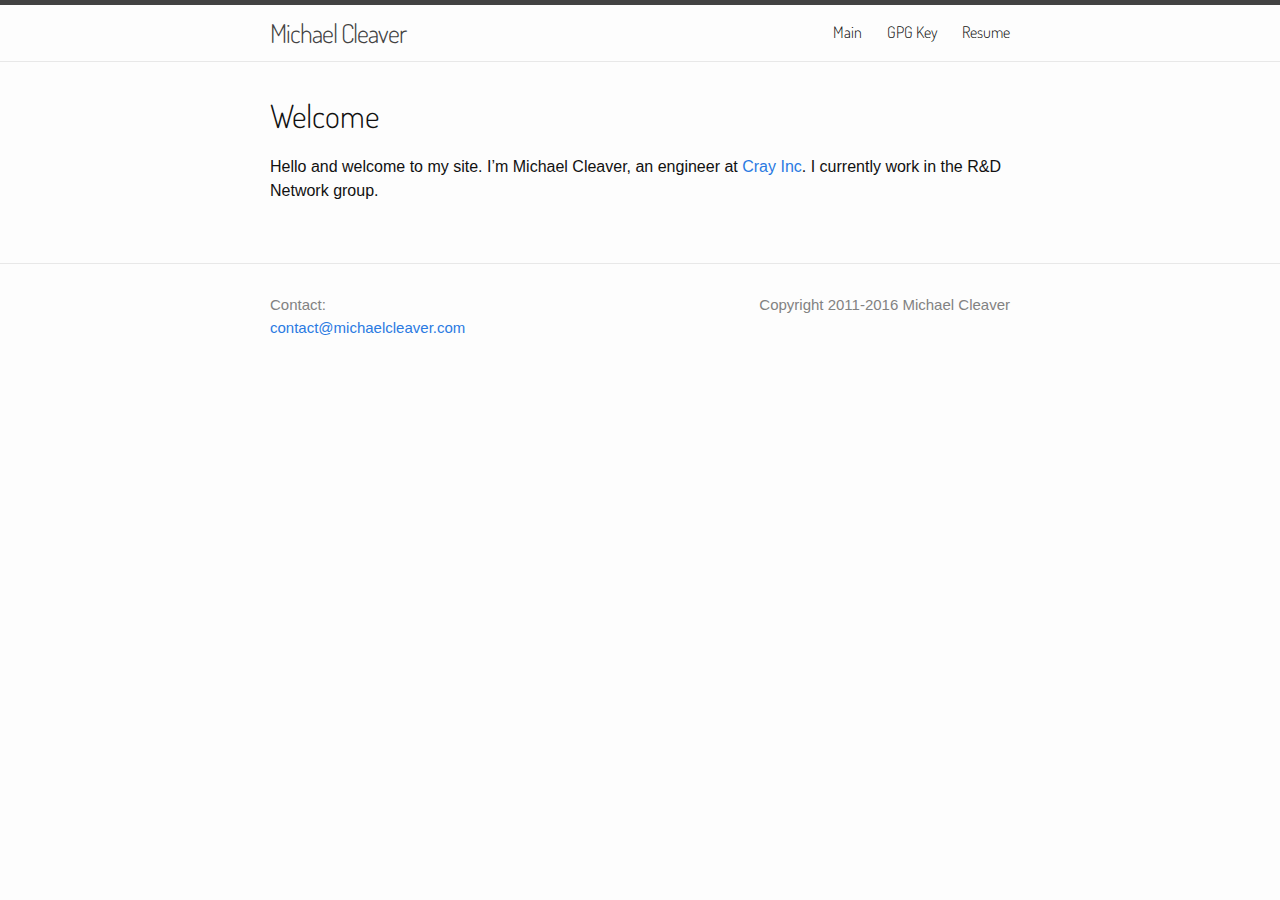
<file: index.html>
<!DOCTYPE html>
<html>

  <head>
  <meta charset="utf-8">
  <meta http-equiv="X-UA-Compatible" content="IE=edge">
  <meta name="viewport" content="width=device-width, initial-scale=1">
  <link href='http://fonts.googleapis.com/css?family=Dosis' rel='stylesheet' type='text/css'>

  <title>Main</title>
  <meta name="description" content="">

  <link rel="stylesheet" href="/css/main.css">
  <link rel="canonical" href="http://michaelcleaver.com/">
  <link rel="alternate" type="application/rss+xml" title="Michael Cleaver" href="http://michaelcleaver.com/feed.xml" />
</head>


  <body>

    <header class="site-header">

  <div class="wrapper">

    <a class="site-title" href="/">Michael Cleaver</a>

    <nav class="site-nav">
      <a href="#" class="menu-icon">
        <svg viewBox="0 0 18 15">
          <path fill="#424242" d="M18,1.484c0,0.82-0.665,1.484-1.484,1.484H1.484C0.665,2.969,0,2.304,0,1.484l0,0C0,0.665,0.665,0,1.484,0 h15.031C17.335,0,18,0.665,18,1.484L18,1.484z"/>
          <path fill="#424242" d="M18,7.516C18,8.335,17.335,9,16.516,9H1.484C0.665,9,0,8.335,0,7.516l0,0c0-0.82,0.665-1.484,1.484-1.484 h15.031C17.335,6.031,18,6.696,18,7.516L18,7.516z"/>
          <path fill="#424242" d="M18,13.516C18,14.335,17.335,15,16.516,15H1.484C0.665,15,0,14.335,0,13.516l0,0 c0-0.82,0.665-1.484,1.484-1.484h15.031C17.335,12.031,18,12.696,18,13.516L18,13.516z"/>
        </svg>
      </a>

      <div class="trigger">
        <a class="page-link" href="/">Main</a>
        
          
        
          
          <a class="page-link" href="/gpg.html">GPG Key</a>
          
        
          
        
          
        
          
          <a class="page-link" href="/resume.html">Resume</a>
          
        
      </div>
    </nav>

  </div>

</header>


    <div class="page-content">
      <div class="wrapper">
        <div class="post">
  
  <article class="post-content">
    <h2 id="welcome">Welcome</h2>
<p>Hello and welcome to my site. I’m Michael Cleaver, an engineer at
<a href="http://cray.com/" title="Cray Inc.">Cray Inc</a>. I currently work in the R&amp;D
Network group.</p>

  </article>

</div>

      </div>
    </div>

    <footer class="site-footer">

  <div class="wrapper">

    <div class="footer-col-wrapper">
      <div class="footer-col  footer-col-1">
        <ul class="contact-list">
          <li>Contact: <a href="mailto:contact@michaelcleaver.com">contact@michaelcleaver.com</a></li>
        </ul>
      </div>

      <div class="footer-col  footer-col-2">
        <ul class="social-media-list">
          

          
        </ul>
      </div>

      <div class="footer-col  footer-col-3">
        Copyright 2011-2016 Michael Cleaver
      </div>
    </div>

  </div>

</footer>


  </body>

</html>
</file>
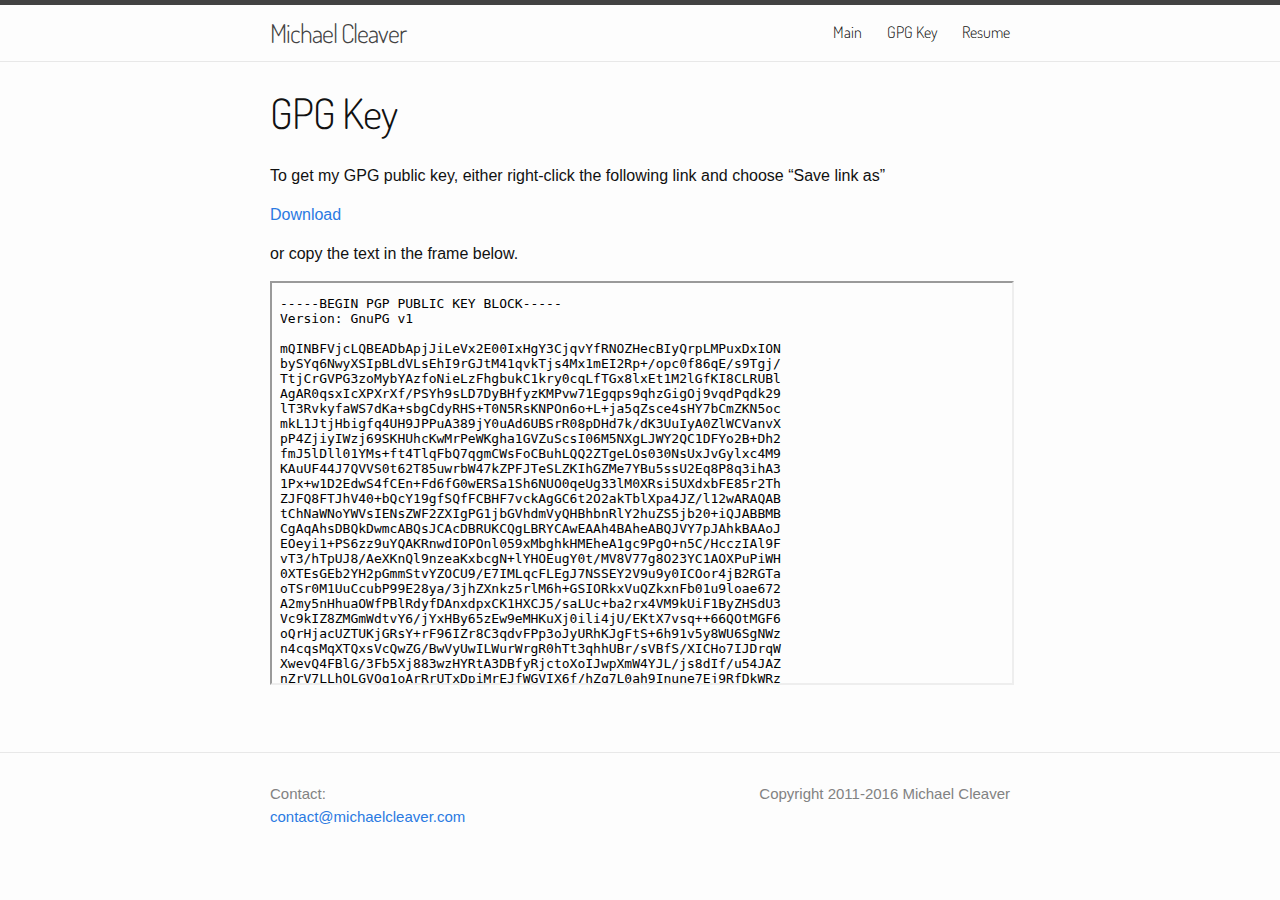
<file: gpg.html>
<!DOCTYPE html>
<html>

  <head>
  <meta charset="utf-8">
  <meta http-equiv="X-UA-Compatible" content="IE=edge">
  <meta name="viewport" content="width=device-width, initial-scale=1">
  <link href='http://fonts.googleapis.com/css?family=Dosis' rel='stylesheet' type='text/css'>

  <title>GPG Key</title>
  <meta name="description" content="">

  <link rel="stylesheet" href="/css/main.css">
  <link rel="canonical" href="http://michaelcleaver.com/gpg.html">
  <link rel="alternate" type="application/rss+xml" title="Michael Cleaver" href="http://michaelcleaver.com/feed.xml" />
</head>


  <body>

    <header class="site-header">

  <div class="wrapper">

    <a class="site-title" href="/">Michael Cleaver</a>

    <nav class="site-nav">
      <a href="#" class="menu-icon">
        <svg viewBox="0 0 18 15">
          <path fill="#424242" d="M18,1.484c0,0.82-0.665,1.484-1.484,1.484H1.484C0.665,2.969,0,2.304,0,1.484l0,0C0,0.665,0.665,0,1.484,0 h15.031C17.335,0,18,0.665,18,1.484L18,1.484z"/>
          <path fill="#424242" d="M18,7.516C18,8.335,17.335,9,16.516,9H1.484C0.665,9,0,8.335,0,7.516l0,0c0-0.82,0.665-1.484,1.484-1.484 h15.031C17.335,6.031,18,6.696,18,7.516L18,7.516z"/>
          <path fill="#424242" d="M18,13.516C18,14.335,17.335,15,16.516,15H1.484C0.665,15,0,14.335,0,13.516l0,0 c0-0.82,0.665-1.484,1.484-1.484h15.031C17.335,12.031,18,12.696,18,13.516L18,13.516z"/>
        </svg>
      </a>

      <div class="trigger">
        <a class="page-link" href="/">Main</a>
        
          
        
          
          <a class="page-link" href="/gpg.html">GPG Key</a>
          
        
          
        
          
        
          
          <a class="page-link" href="/resume.html">Resume</a>
          
        
      </div>
    </nav>

  </div>

</header>


    <div class="page-content">
      <div class="wrapper">
        <div class="post">
  
  <header class="post-header">
    <h1 class="post-title">GPG Key</h1>
  </header>
  
  <article class="post-content">
    <p>To get my GPG public key, either right-click the following link and choose
“Save link as”</p>

<p><a href="mcleaver-public-gpg.txt">Download</a></p>

<p>or copy the text in the frame below.</p>

<iframe width="100%" height="400" max-width="900" src="mcleaver-public-gpg.txt">
</iframe>

  </article>

</div>

      </div>
    </div>

    <footer class="site-footer">

  <div class="wrapper">

    <div class="footer-col-wrapper">
      <div class="footer-col  footer-col-1">
        <ul class="contact-list">
          <li>Contact: <a href="mailto:contact@michaelcleaver.com">contact@michaelcleaver.com</a></li>
        </ul>
      </div>

      <div class="footer-col  footer-col-2">
        <ul class="social-media-list">
          

          
        </ul>
      </div>

      <div class="footer-col  footer-col-3">
        Copyright 2011-2016 Michael Cleaver
      </div>
    </div>

  </div>

</footer>


  </body>

</html>
</file>
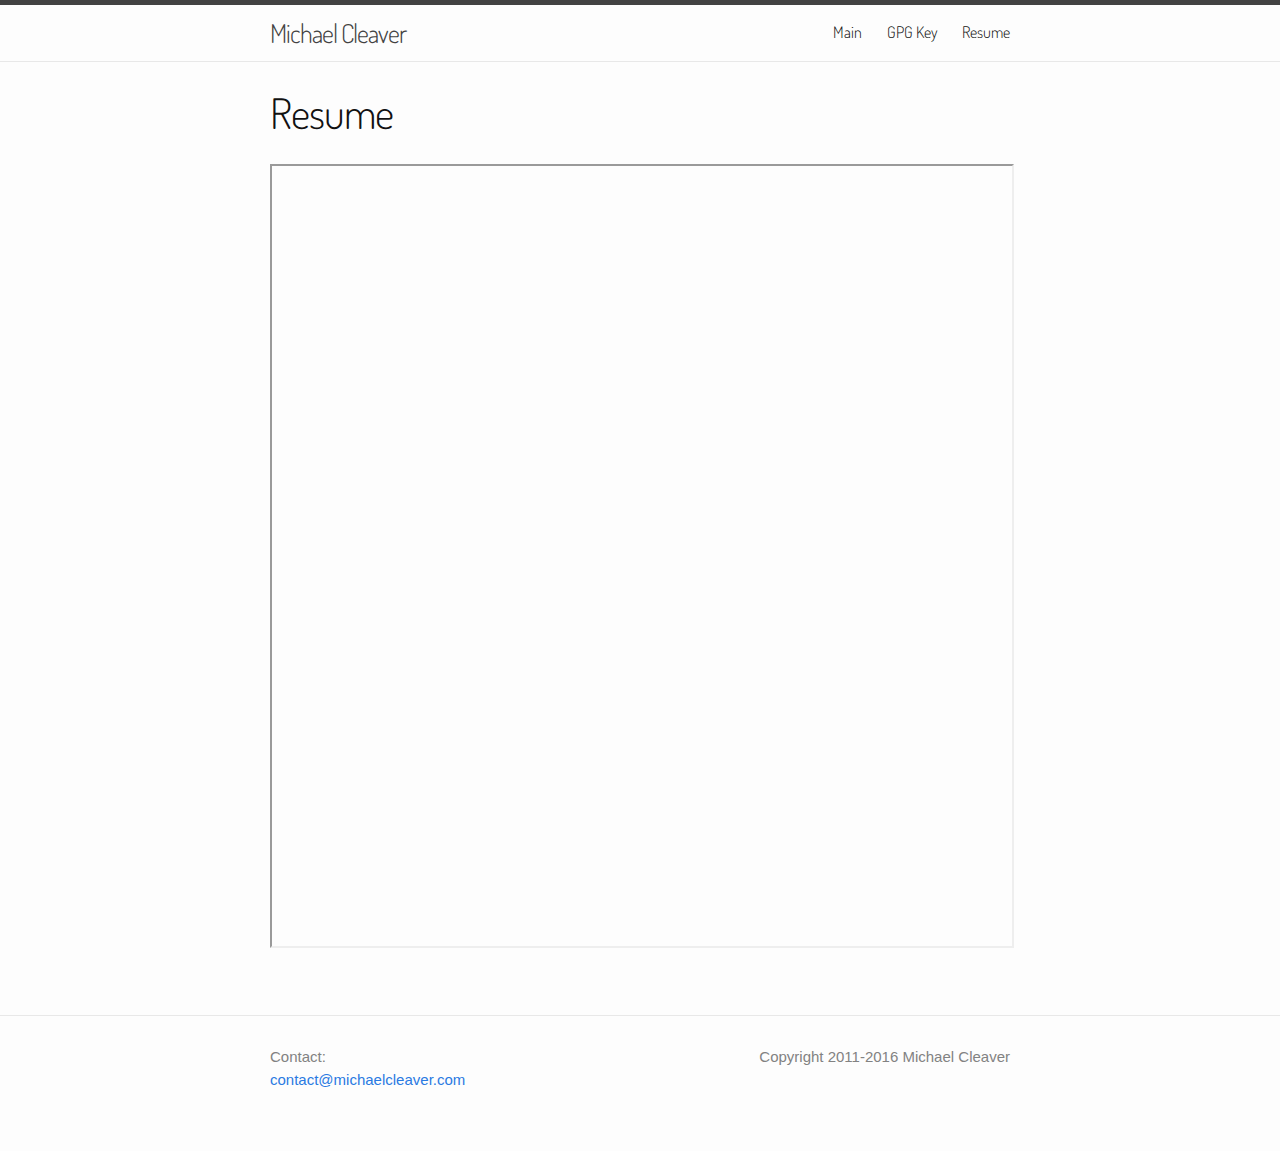
<file: resume.html>
<!DOCTYPE html>
<html>

  <head>
  <meta charset="utf-8">
  <meta http-equiv="X-UA-Compatible" content="IE=edge">
  <meta name="viewport" content="width=device-width, initial-scale=1">
  <link href='http://fonts.googleapis.com/css?family=Dosis' rel='stylesheet' type='text/css'>

  <title>Resume</title>
  <meta name="description" content="">

  <link rel="stylesheet" href="/css/main.css">
  <link rel="canonical" href="http://michaelcleaver.com/resume.html">
  <link rel="alternate" type="application/rss+xml" title="Michael Cleaver" href="http://michaelcleaver.com/feed.xml" />
</head>


  <body>

    <header class="site-header">

  <div class="wrapper">

    <a class="site-title" href="/">Michael Cleaver</a>

    <nav class="site-nav">
      <a href="#" class="menu-icon">
        <svg viewBox="0 0 18 15">
          <path fill="#424242" d="M18,1.484c0,0.82-0.665,1.484-1.484,1.484H1.484C0.665,2.969,0,2.304,0,1.484l0,0C0,0.665,0.665,0,1.484,0 h15.031C17.335,0,18,0.665,18,1.484L18,1.484z"/>
          <path fill="#424242" d="M18,7.516C18,8.335,17.335,9,16.516,9H1.484C0.665,9,0,8.335,0,7.516l0,0c0-0.82,0.665-1.484,1.484-1.484 h15.031C17.335,6.031,18,6.696,18,7.516L18,7.516z"/>
          <path fill="#424242" d="M18,13.516C18,14.335,17.335,15,16.516,15H1.484C0.665,15,0,14.335,0,13.516l0,0 c0-0.82,0.665-1.484,1.484-1.484h15.031C17.335,12.031,18,12.696,18,13.516L18,13.516z"/>
        </svg>
      </a>

      <div class="trigger">
        <a class="page-link" href="/">Main</a>
        
          
        
          
          <a class="page-link" href="/gpg.html">GPG Key</a>
          
        
          
        
          
        
          
          <a class="page-link" href="/resume.html">Resume</a>
          
        
      </div>
    </nav>

  </div>

</header>


    <div class="page-content">
      <div class="wrapper">
        <div class="post">
  
  <header class="post-header">
    <h1 class="post-title">Resume</h1>
  </header>
  
  <article class="post-content">
    <iframe width="100%" height="780" max-width="900" src="https://drive.google.com/viewer?url=http%3A%2F%2Fmichaelcleaver.com%2FcleaverResumeWeb.pdf&amp;embedded=true">
</iframe>

  </article>

</div>

      </div>
    </div>

    <footer class="site-footer">

  <div class="wrapper">

    <div class="footer-col-wrapper">
      <div class="footer-col  footer-col-1">
        <ul class="contact-list">
          <li>Contact: <a href="mailto:contact@michaelcleaver.com">contact@michaelcleaver.com</a></li>
        </ul>
      </div>

      <div class="footer-col  footer-col-2">
        <ul class="social-media-list">
          

          
        </ul>
      </div>

      <div class="footer-col  footer-col-3">
        Copyright 2011-2016 Michael Cleaver
      </div>
    </div>

  </div>

</footer>


  </body>

</html>
</file>
<file: css/main.css>
/**
 * Reset some basic elements
 */
body, h1, h2, h3, h4, h5, h6,
p, blockquote, pre, hr,
dl, dd, ol, ul, figure {
  margin: 0;
  padding: 0; }

/**
 * Basic styling
 */
body {
  font-family: Helvetica, Arial, sans-serif;
  font-size: 16px;
  line-height: 1.5;
  font-weight: 300;
  color: #111;
  background-color: #fdfdfd;
  -webkit-text-size-adjust: 100%; }

/**
 * Set `margin-bottom` to maintain vertical rhythm
 */
h1, h2, h3, h4, h5, h6,
p, blockquote, pre,
ul, ol, dl, figure,
.highlight {
  margin-bottom: 15px; }

/**
 * Images
 */
img {
  max-width: 100%;
  vertical-align: middle; }

/**
 * Figures
 */
figure > img {
  display: block; }

figcaption {
  font-size: 14px; }

/**
 * Lists
 */
ul, ol {
  margin-left: 30px; }

li > ul,
li > ol {
  margin-bottom: 0; }

/**
 * Headings
 */
h1, h2, h3, h4, h5, h6 {
  font-weight: 300;
  font-family: 'Dosis', sans-serif; }

/**
 * Links
 */
a {
  color: #2a7ae2;
  text-decoration: none; }
  a:visited {
    color: #1756a9; }
  a:hover {
    color: #111;
    text-decoration: underline; }

/**
 * Blockquotes
 */
blockquote {
  color: #828282;
  border-left: 4px solid #e8e8e8;
  padding-left: 15px;
  font-size: 18px;
  letter-spacing: -1px;
  font-style: italic; }
  blockquote > :last-child {
    margin-bottom: 0; }

/**
 * Code formatting
 */
pre,
code {
  font-size: 15px;
  border: 1px solid #e8e8e8;
  border-radius: 3px;
  background-color: #eef; }

code {
  padding: 1px 5px; }

pre {
  padding: 8px 12px;
  overflow-x: scroll; }
  pre > code {
    border: 0;
    padding-right: 0;
    padding-left: 0; }

/**
 * Wrapper
 */
.wrapper {
  max-width: -webkit-calc(800px - (30px * 2));
  max-width: calc(800px - (30px * 2));
  margin-right: auto;
  margin-left: auto;
  padding-right: 30px;
  padding-left: 30px; }
  @media screen and (max-width: 800px) {
    .wrapper {
      max-width: -webkit-calc(800px - (30px));
      max-width: calc(800px - (30px));
      padding-right: 15px;
      padding-left: 15px; } }

/**
 * Clearfix
 */
.wrapper:after, .footer-col-wrapper:after {
  content: "";
  display: table;
  clear: both; }

/**
 * Icons
 */
.icon > svg {
  display: inline-block;
  width: 16px;
  height: 16px;
  vertical-align: middle; }
  .icon > svg path {
    fill: #828282; }

/**
 * Site header
 */
.site-header {
  border-top: 5px solid #424242;
  border-bottom: 1px solid #e8e8e8;
  min-height: 56px;
  position: relative; }

.site-title {
  font-size: 26px;
  font-family: 'Dosis', sans-serif;
  line-height: 56px;
  letter-spacing: -1px;
  margin-bottom: 0;
  float: left; }
  .site-title, .site-title:visited {
    color: #424242; }

.site-nav {
  float: right;
  line-height: 56px; }
  .site-nav .menu-icon {
    display: none; }
  .site-nav .page-link {
    font-family: 'Dosis', sans-serif;
    color: #111;
    line-height: 1.5; }
    .site-nav .page-link:not(:first-child) {
      margin-left: 20px; }
  @media screen and (max-width: 600px) {
    .site-nav {
      position: absolute;
      top: 9px;
      right: 30px;
      background-color: #fdfdfd;
      border: 1px solid #e8e8e8;
      border-radius: 5px;
      text-align: right; }
      .site-nav .menu-icon {
        display: block;
        float: right;
        width: 36px;
        height: 26px;
        line-height: 0;
        padding-top: 10px;
        text-align: center; }
        .site-nav .menu-icon > svg {
          width: 18px;
          height: 15px; }
          .site-nav .menu-icon > svg path {
            fill: #424242; }
      .site-nav .trigger {
        clear: both;
        display: none; }
      .site-nav:hover .trigger {
        display: block;
        padding-bottom: 5px; }
      .site-nav .page-link {
        display: block;
        padding: 5px 10px; } }

/**
 * Site footer
 */
.site-footer {
  border-top: 1px solid #e8e8e8;
  padding: 30px 0; }

.footer-heading {
  font-size: 18px;
  margin-bottom: 15px; }

.contact-list,
.social-media-list {
  list-style: none;
  margin-left: 0; }

.footer-col-wrapper {
  font-size: 15px;
  color: #828282;
  margin-left: -15px; }

.footer-col {
  float: left;
  margin-bottom: 15px;
  padding-left: 15px; }

.footer-col-1 {
  width: -webkit-calc(35% - (30px / 2));
  width: calc(35% - (30px / 2)); }

.footer-col-2 {
  width: -webkit-calc(20% - (30px / 2));
  width: calc(20% - (30px / 2));
  text-align: center; }

.footer-col-3 {
  width: -webkit-calc(45% - (30px / 2));
  width: calc(45% - (30px / 2));
  text-align: right; }

@media screen and (max-width: 800px) {
  .footer-col-1,
  .footer-col-2 {
    width: -webkit-calc(50% - (30px / 2));
    width: calc(50% - (30px / 2)); }

  .footer-col-3 {
    width: -webkit-calc(100% - (30px / 2));
    width: calc(100% - (30px / 2)); } }
@media screen and (max-width: 600px) {
  .footer-col {
    float: none;
    width: -webkit-calc(100% - (30px / 2));
    width: calc(100% - (30px / 2)); } }
/**
 * Page content
 */
.page-content {
  padding: 30px 0; }

.page-heading {
  font-size: 20px; }

.post-list {
  margin-left: 0;
  list-style: none; }
  .post-list > li {
    margin-bottom: 30px; }

.post-meta {
  font-size: 14px;
  color: #828282; }

.post-link {
  display: block;
  font-size: 24px; }

/**
 * Posts
 */
.post-header {
  margin-bottom: 30px; }

.post-title {
  font-size: 42px;
  letter-spacing: -1px;
  line-height: 1; }
  @media screen and (max-width: 800px) {
    .post-title {
      font-size: 36px; } }

.post-content {
  margin-bottom: 30px; }
  .post-content h2 {
    font-size: 32px; }
    @media screen and (max-width: 800px) {
      .post-content h2 {
        font-size: 28px; } }
  .post-content h3 {
    font-size: 26px; }
    @media screen and (max-width: 800px) {
      .post-content h3 {
        font-size: 22px; } }
  .post-content h4 {
    font-size: 20px; }
    @media screen and (max-width: 800px) {
      .post-content h4 {
        font-size: 18px; } }

/**
 * Syntax highlighting styles
 */
.highlight {
  background: #fff; }
  .highlight .c {
    color: #998;
    font-style: italic; }
  .highlight .err {
    color: #a61717;
    background-color: #e3d2d2; }
  .highlight .k {
    font-weight: bold; }
  .highlight .o {
    font-weight: bold; }
  .highlight .cm {
    color: #998;
    font-style: italic; }
  .highlight .cp {
    color: #999;
    font-weight: bold; }
  .highlight .c1 {
    color: #998;
    font-style: italic; }
  .highlight .cs {
    color: #999;
    font-weight: bold;
    font-style: italic; }
  .highlight .gd {
    color: #000;
    background-color: #fdd; }
  .highlight .gd .x {
    color: #000;
    background-color: #faa; }
  .highlight .ge {
    font-style: italic; }
  .highlight .gr {
    color: #a00; }
  .highlight .gh {
    color: #999; }
  .highlight .gi {
    color: #000;
    background-color: #dfd; }
  .highlight .gi .x {
    color: #000;
    background-color: #afa; }
  .highlight .go {
    color: #888; }
  .highlight .gp {
    color: #555; }
  .highlight .gs {
    font-weight: bold; }
  .highlight .gu {
    color: #aaa; }
  .highlight .gt {
    color: #a00; }
  .highlight .kc {
    font-weight: bold; }
  .highlight .kd {
    font-weight: bold; }
  .highlight .kp {
    font-weight: bold; }
  .highlight .kr {
    font-weight: bold; }
  .highlight .kt {
    color: #458;
    font-weight: bold; }
  .highlight .m {
    color: #099; }
  .highlight .s {
    color: #d14; }
  .highlight .na {
    color: #008080; }
  .highlight .nb {
    color: #0086B3; }
  .highlight .nc {
    color: #458;
    font-weight: bold; }
  .highlight .no {
    color: #008080; }
  .highlight .ni {
    color: #800080; }
  .highlight .ne {
    color: #900;
    font-weight: bold; }
  .highlight .nf {
    color: #900;
    font-weight: bold; }
  .highlight .nn {
    color: #555; }
  .highlight .nt {
    color: #000080; }
  .highlight .nv {
    color: #008080; }
  .highlight .ow {
    font-weight: bold; }
  .highlight .w {
    color: #bbb; }
  .highlight .mf {
    color: #099; }
  .highlight .mh {
    color: #099; }
  .highlight .mi {
    color: #099; }
  .highlight .mo {
    color: #099; }
  .highlight .sb {
    color: #d14; }
  .highlight .sc {
    color: #d14; }
  .highlight .sd {
    color: #d14; }
  .highlight .s2 {
    color: #d14; }
  .highlight .se {
    color: #d14; }
  .highlight .sh {
    color: #d14; }
  .highlight .si {
    color: #d14; }
  .highlight .sx {
    color: #d14; }
  .highlight .sr {
    color: #009926; }
  .highlight .s1 {
    color: #d14; }
  .highlight .ss {
    color: #990073; }
  .highlight .bp {
    color: #999; }
  .highlight .vc {
    color: #008080; }
  .highlight .vg {
    color: #008080; }
  .highlight .vi {
    color: #008080; }
  .highlight .il {
    color: #099; }
</file>
